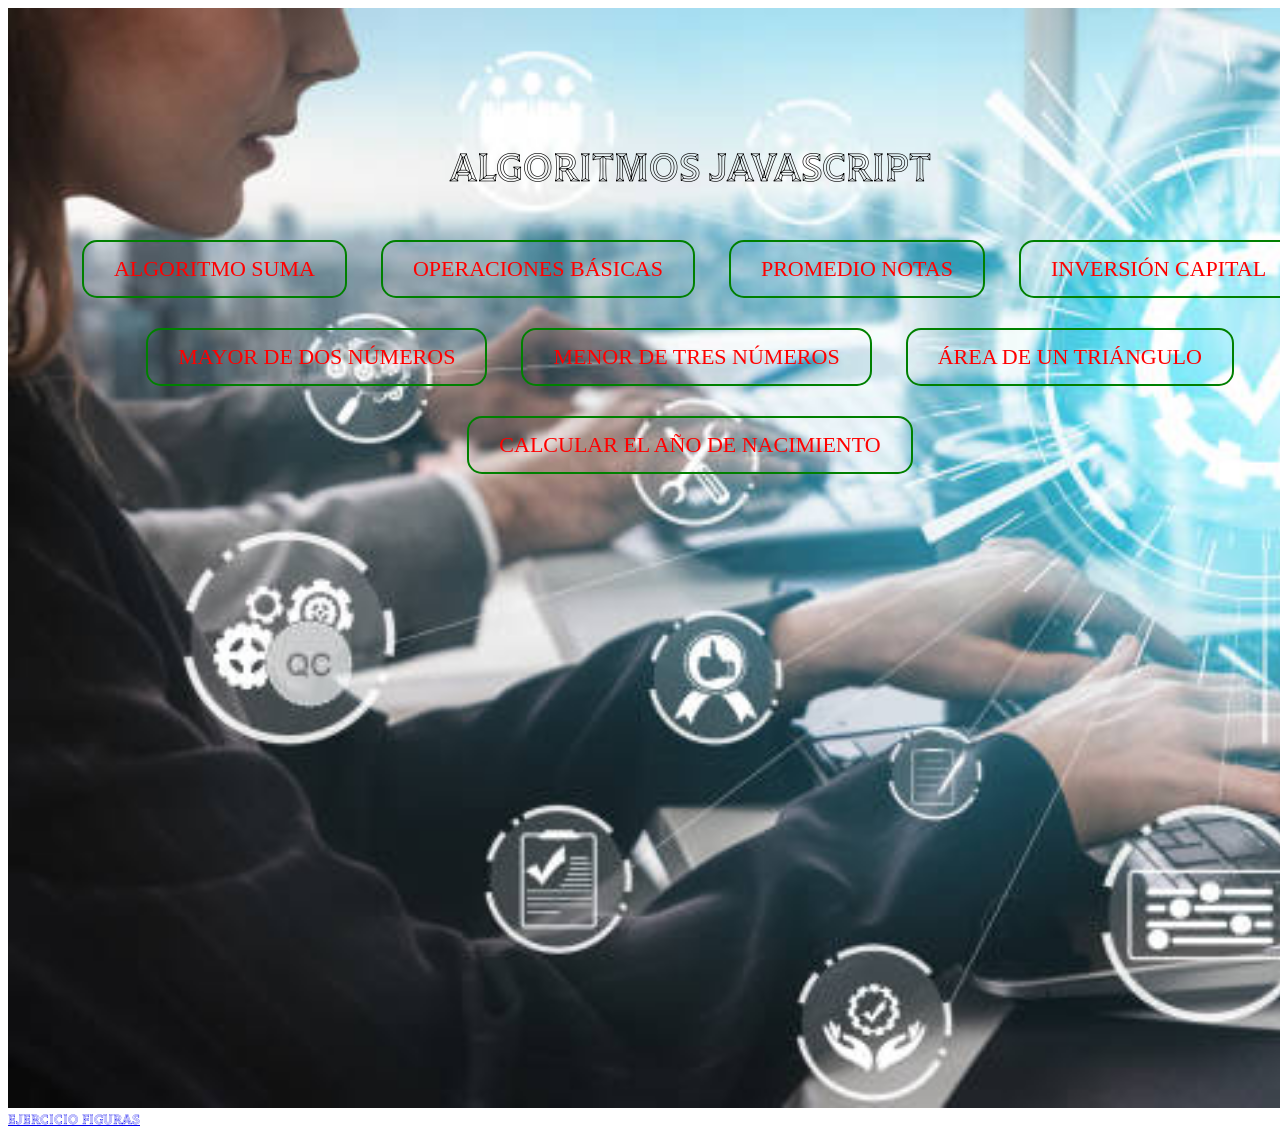
<file: index.html>
<!DOCTYPE html>
<html lang="es">
<head>
    <meta charset="UTF-8">
    <meta http-equiv="X-UA-Compatible" content="IE=edge">
    <meta name="viewport" content="width=device-width, initial-scale=1.0">
    <title>youner,darwin</title>
    <link rel="stylesheet" href="css/style.css">
</head>
<body>
    <section id="botones">
        <h1>ALGORITMOS JAVASCRIPT</h1>
        <button onclick="suma()">algoritmo suma</button>
        <button onclick="opBasica()">operaciones básicas</button>
        <button onclick="promedio()">promedio notas</button>
        <button onclick="inversion()">inversión capital</button>
        <button onclick="mayor()">mayor de dos números</button>
        <button onclick="menor()">menor de tres números</button>
        <button onclick="triangulo()">área de un triángulo</button>
        <button onclick="añoDeNacimiento()">calcular el año de nacimiento</button>
    </section>
    <a href="figura.html">ejercicio figuras</a>
   <script src="js/main.js"></script> 
    
</body>
</html>
</file>
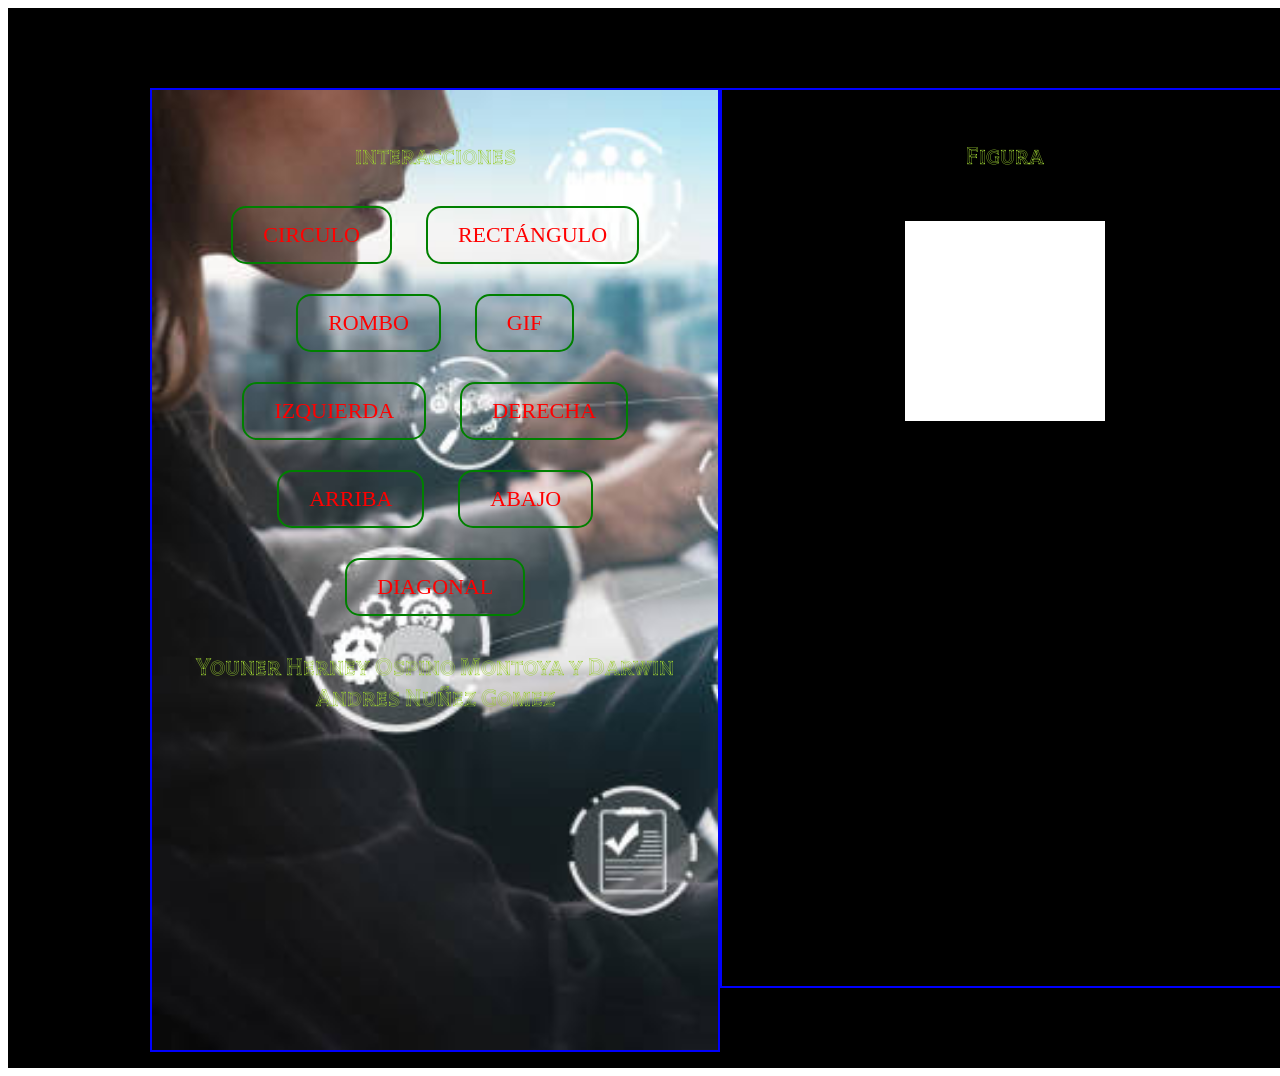
<file: figura.html>
<!DOCTYPE html>
<html lang="en">
<head>
    <meta charset="UTF-8">
    <meta http-equiv="X-UA-Compatible" content="IE=edge">
    <meta name="viewport" content="width=device-width, initial-scale=1.0">
    <title>ejercicio figuras</title>
    <link rel="stylesheet" href="css/style.css">
</head>
<body>
    <section id="contPrincipal">
        <div id="botones">
            <h2>interacciones</h2>
            <button onclick="circulo()">Circulo</button>
            <button onclick="rectangulo()">Rectángulo</button>
            <button onclick="rombo()">Rombo</button>
            <button onclick="gif()">Gif</button>
            <button onclick="izquierda()">Izquierda</button>
            <button onclick="derecha()">Derecha</button>
            <button onclick="arriba()">Arriba</button>
            <button onclick="abajo()">Abajo</button>
            <button onclick="diagonal()">Diagonal</button>
            <h2>Youner Herney Ospino Montoya y Darwin Andres Nuñez Gomez</h2>
        </div>
        <div id="contFigura">
            <h2>Figura</h2>
            <div id="figura" class =""></div>
        </div>

        
    </section>



    <script src="js/main.js"></script>
        
</body>
</html>
</file>
<file: css/style.css>
@import url('https://fonts.googleapis.com/css2?family=Tilt+Prism&display=swap');
#botones{
    width: 100%;
   min-height:  100vh ;
    text-align: center;
    padding: 100PX 50PX;
    background: url("../img/programacion.jpg");
    background-size: cover;
}
#botones button{
    padding: 14px 30px;
    background: transparent;
    border: 2px solid green;
    color: red;
    font-size: 22px;
    text-transform: uppercase;
    border-radius: 15PX;
    margin: 15px;
    font-family: cursive;
    transition:.5s;
}
#botones h1{
 
color: black;
font-size: 40px;

}
body{
    font-family: 'Tilt Prism', cursive;
}
#botones button:hover{
    background: #fff;
    color: #000;
    padding: 14px 50px;
}





/* estilos ejercicio figura */
#contPrincipal{
    width: 100%;
    height: 100vh;
    display: flex;
    justify-content: center;
    padding: 80px;
    background-color: #000;



}
#contPrincipal #botones{
    width: 40%;
    padding: 30px;
    text-align: center;
    border: 2px solid blue;
    color: yellowgreen;

    




}


#contFigura{
    width: 40%;
    padding: 30px;
    text-align: center;
    border: 2px solid blue;
    color: yellowgreen;
}


#figura{
    width: 200px;
    height: 200px;
    background:#fff;
    margin: 50px auto;
    transition: .5s;
}

#figura.circulo{
    border-radius: 50%;
    transition: .5s;
}
#figura.rectangulo{
    width: 400px;
    height: 200px;
    transition: .5s;

}
#figura.rombo{
    transform: rotate(45deg);
    transition: .5s;

}
#figura.gif{
    background: url("../img/goku.webp");
    background-size: cover;
}
#figura.izquierda{
     transform: translateX(-200px);
}
#figura.abajo{
    transform: translateY(200px);
}
#figura.diagonal{
    transform: translate(200px,200px);
   
}
#figura.derecha{
    transform: translateX(200px);
}
#figura.arriba{
    transform: translateY(-200px);
}
</file>
